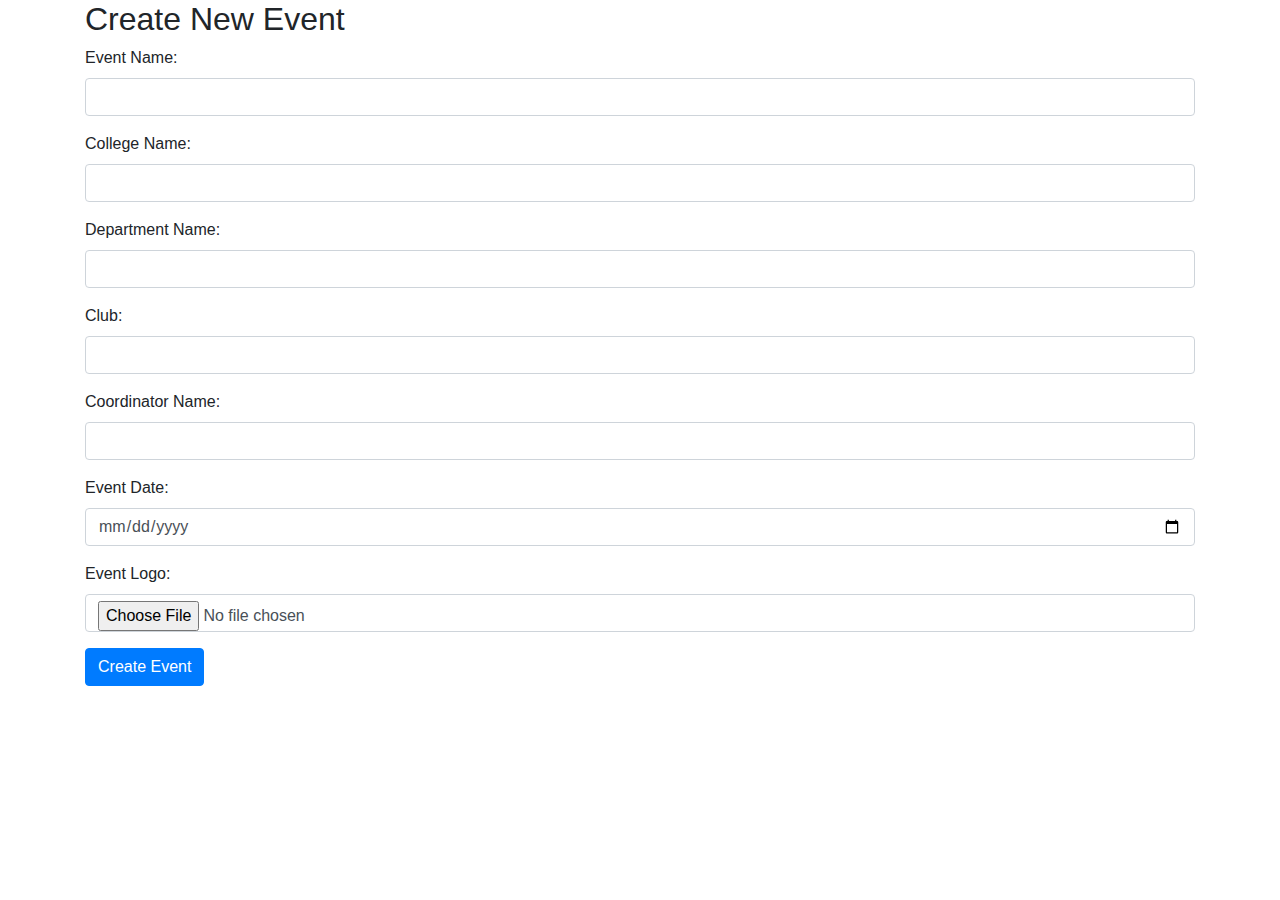
<file: app/templates/event_details.html>
<!DOCTYPE html>
<html lang="en">
<head>
    <meta charset="UTF-8">
    <meta name="viewport" content="width=device-width, initial-scale=1.0">
    <title>Create Event</title>
    <link rel="stylesheet" href="https://stackpath.bootstrapcdn.com/bootstrap/4.5.2/css/bootstrap.min.css">
</head>
<body>
    <div class="container">
        <h2>Create New Event</h2>
        <form method="POST" enctype="multipart/form-data">
            <div class="form-group">
                <label for="event_name">Event Name:</label>
                <input type="text" class="form-control" id="event_name" name="event_name" required>
            </div>
            <div class="form-group">
                <label for="clg_name">College Name:</label>
                <input type="text" class="form-control" id="clg_name" name="clg_name" required>
            </div>
            <div class="form-group">
                <label for="dept_name">Department Name:</label>
                <input type="text" class="form-control" id="dept_name" name="dept_name" required>
            </div>
            <div class="form-group">
                <label for="club">Club:</label>
                <input type="text" class="form-control" id="club" name="club" required>
            </div>
            <div class="form-group">
                <label for="coordinator_name">Coordinator Name:</label>
                <input type="text" class="form-control" id="coordinator_name" name="coordinator_name" required>
            </div>
            <div class="form-group">
                <label for="date">Event Date:</label>
                <input type="date" class="form-control" id="date" name="date" required>
            </div>
            <div class="form-group">
                <label for="event_logo">Event Logo:</label>
                <input type="file" class="form-control" id="event_logo" name="event_logo">
            </div>
            <button type="submit" class="btn btn-primary">Create Event</button>
        </form>
    </div>
</body>
</html>
</file>
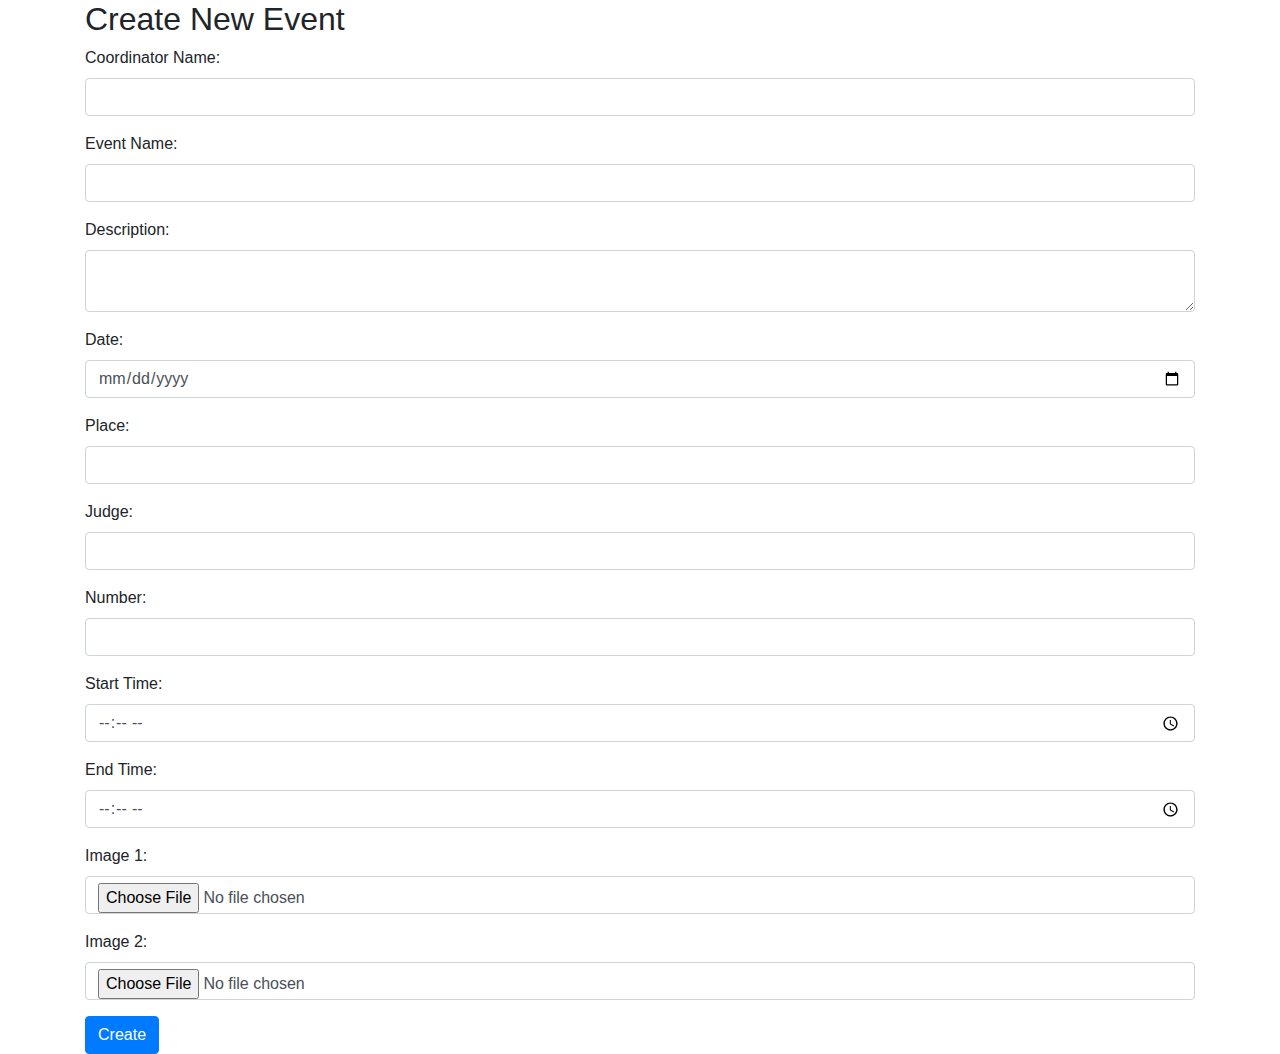
<file: app/templates/event_form.html>
<!DOCTYPE html>
<html lang="en">
<head>
    <meta charset="UTF-8">
    <meta name="viewport" content="width=device-width, initial-scale=1.0">
    <title>Create New Event</title>
    
    <link href="https://stackpath.bootstrapcdn.com/bootstrap/4.5.2/css/bootstrap.min.css" rel="stylesheet">
</head>
<body>
    <div class="container">
        <h2>Create New Event</h2>
        <form method="POST" action="{{ url_for('views.create_event') }}" enctype="multipart/form-data">
    <div class="form-group">
        <label for="coordinator_name">Coordinator Name:</label>
        <input type="text" class="form-control" id="coordinator_name" name="coordinator_name" required>
    </div>
    <div class="form-group">
        <label for="event_name">Event Name:</label>
        <input type="text" class="form-control" id="event_name" name="event_name" required>
    </div>
    <div class="form-group">
        <label for="description">Description:</label>
        <textarea class="form-control" id="description" name="description" required></textarea>
    </div>
    <div class="form-group">
        <label for="date">Date:</label>
        <input type="date" class="form-control" id="date" name="date" required>
    </div>
    <div class="form-group">
        <label for="place">Place:</label>
        <input type="text" class="form-control" id="place" name="place" required>
    </div>
    <div class="form-group">
        <label for="judge">Judge:</label>
        <input type="text" class="form-control" id="judge" name="judge" required>
    </div>
    <div class="form-group">
        <label for="number">Number:</label>
        <input type="text" class="form-control" id="number" name="number" required>
    </div>
    <div class="form-group">
        <label for="start_time">Start Time:</label>
        <input type="time" class="form-control" id="start_time" name="start_time">
    </div>
    <div class="form-group">
        <label for="end_time">End Time:</label>
        <input type="time" class="form-control" id="end_time" name="end_time">
    </div>
    <div class="form-group">
        <label for="images1">Image 1:</label>
        <input type="file" class="form-control" id="images1" name="images1" required>
    </div>
    <div class="form-group">
        <label for="images2">Image 2:</label>
        <input type="file" class="form-control" id="images2" name="images2" required>
    </div>
    <button type="submit" class="btn btn-primary">Create</button>
</form>
    </div>
</body>
</html>
</file>
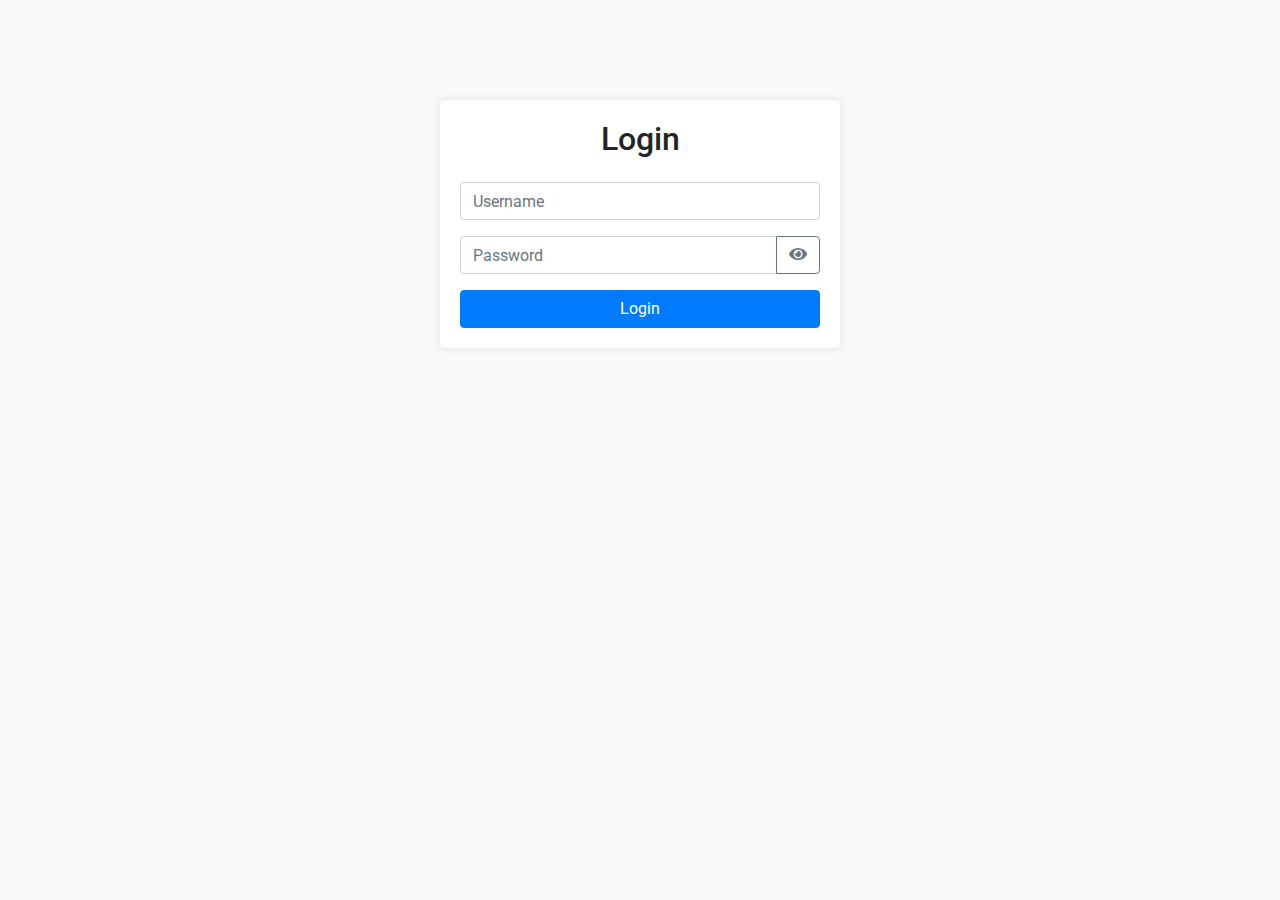
<file: app/templates/login.html>
<!DOCTYPE html>
<html lang="en">
<head>
    <meta charset="UTF-8">
    <meta name="viewport" content="width=device-width, initial-scale=1.0">
    <title>Login</title>
    <!-- Bootstrap CSS -->
    <link href="https://stackpath.bootstrapcdn.com/bootstrap/4.5.2/css/bootstrap.min.css" rel="stylesheet">
    <!-- Google Fonts -->
    <link href="https://fonts.googleapis.com/css2?family=Roboto:wght@400;700&display=swap" rel="stylesheet">
    <!-- Font Awesome -->
    <link rel="stylesheet" href="https://cdnjs.cloudflare.com/ajax/libs/font-awesome/5.15.4/css/all.min.css">
    <style>
        body {
            font-family: 'Roboto', sans-serif;
            background-color: #f8f9fa;
        }
        .login-container {
            max-width: 400px;
            margin: 100px auto;
            padding: 20px;
            background-color: #fff;
            border-radius: 5px;
            box-shadow: 0px 0px 10px rgba(0, 0, 0, 0.1);
        }
    </style>
</head>
<body>
    <div class="container">
        <div class="login-container">
            <h2 class="text-center mb-4">Login</h2>
            <form action="{{ url_for('auth.login') }}" method="POST">
                <div class="form-group">
                    <input type="text" class="form-control" name="username" placeholder="Username" required>
                </div>
                <div class="form-group">
                    <div class="input-group">
                        <input type="password" class="form-control" name="password" id="password" placeholder="Password" required>
                        <div class="input-group-append">
                            <button class="btn btn-outline-secondary" type="button" id="togglePassword"><i class="fas fa-eye"></i></button>
                        </div>
                    </div>
                </div>
                <button type="submit" class="btn btn-primary btn-block">Login</button>
            </form>
        </div>
    </div>

    <!-- Bootstrap JS (optional) -->
    <script src="https://code.jquery.com/jquery-3.5.1.slim.min.js"></script>
    <script src="https://cdn.jsdelivr.net/npm/@popperjs/core@2.5.4/dist/umd/popper.min.js"></script>
    <script src="https://stackpath.bootstrapcdn.com/bootstrap/4.5.2/js/bootstrap.min.js"></script>
    <!-- Script for toggling password visibility -->
    <script>
        document.getElementById("togglePassword").addEventListener("click", function() {
            var passwordField = document.getElementById("password");
            if (passwordField.type === "password") {
                passwordField.type = "text";
                document.getElementById("togglePassword").innerHTML = '<i class="fas fa-eye-slash"></i>';
            } else {
                passwordField.type = "password";
                document.getElementById("togglePassword").innerHTML = '<i class="fas fa-eye"></i>';
            }
        });
    </script>
</body>
</html>
</file>
